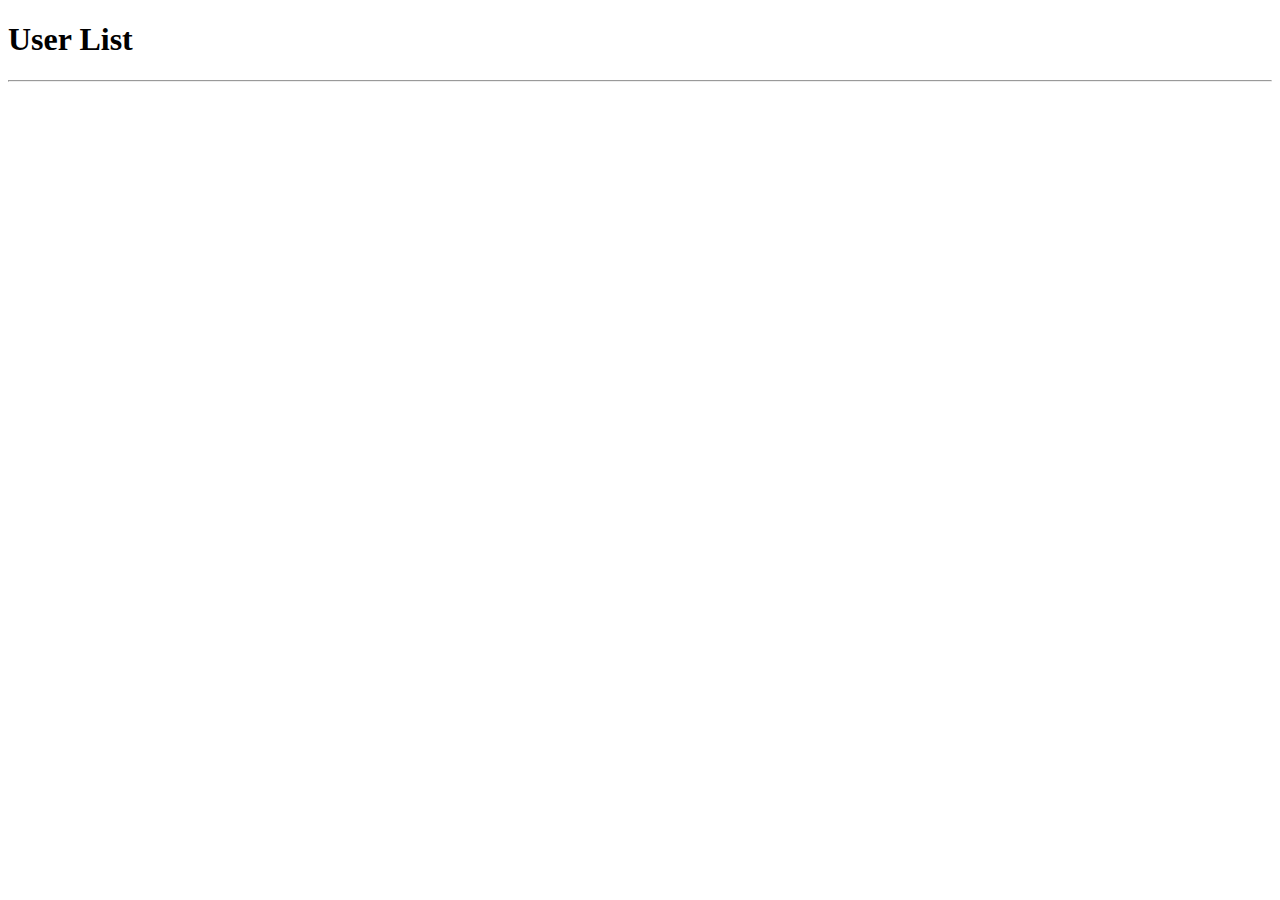
<file: src/main/resources/templates/user/index.html>
<!DOCTYPE html>
<html lang="en" xmlns:th="http://www.thymeleaf.org/">
<head th:replace="fragments :: head"></head>
<body>

<h1>User List</h1>
<hr />
<nav th:replace="fragments :: navigation"></nav>
<p th:text="'Welcome, ' + ${user.username} + '!'"></p>

<p th:each="user : ${users}" th:text="${user.username}"></p>

</body>
</html>
</file>
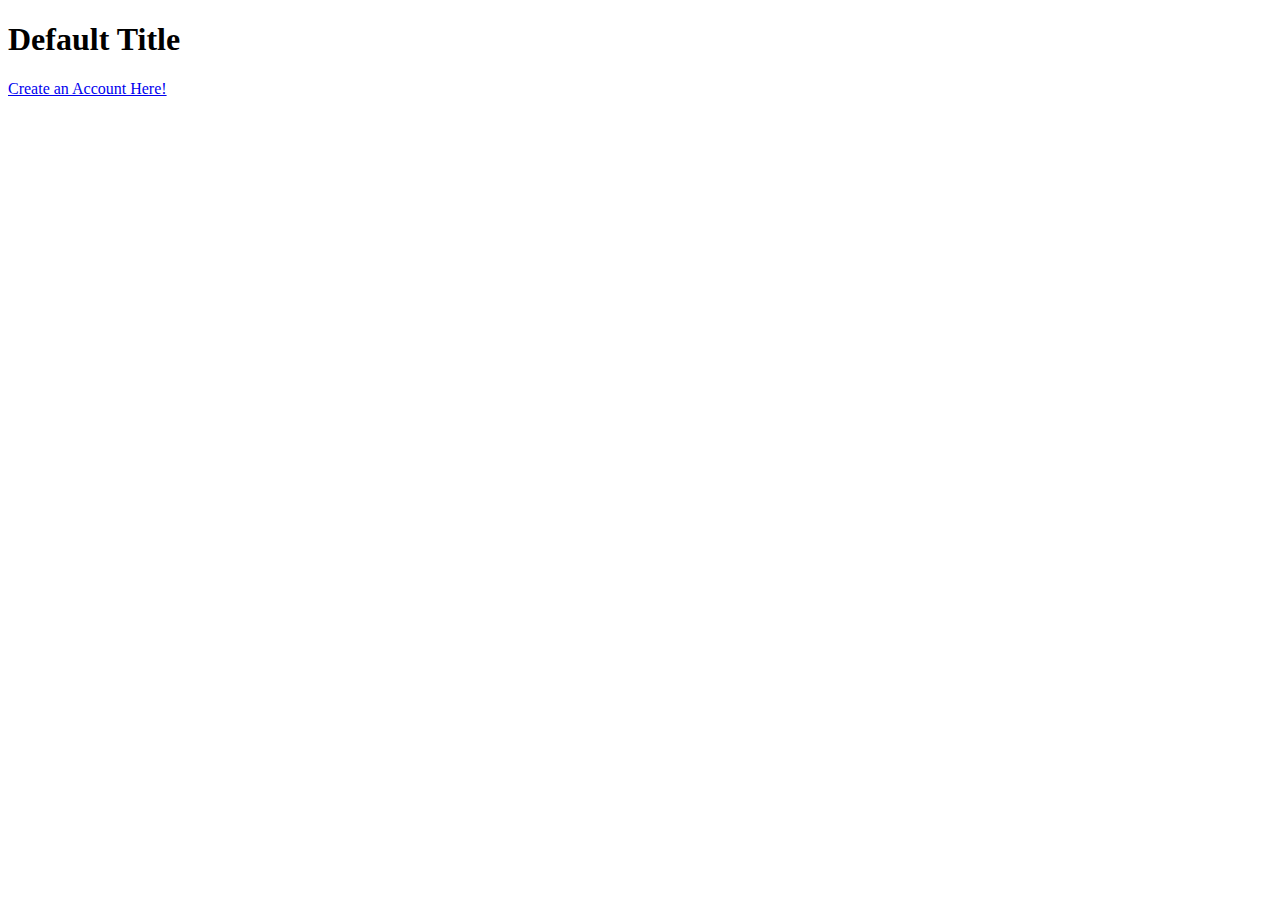
<file: src/main/resources/templates/views/index.html>
<!DOCTYPE html>
<html lang="en" xmlns:th="http://www.thymeleaf.org/">
<head th:replace="fragments :: head"></head>
<body class="container">

    <h1 th:text="${title}">Default Title</h1>

    <nav th:replace="fragments :: navigation"></nav>

    <p th:text="${intro}"></p>

    <h3 th:text="${signup}"></h3>
    <a href="/user/add">Create an Account Here!</a>




    <a href="#" class="fa fa-facebook"></a>
    <a href="#" class="fa fa-instagram"> </a>



</body>
</html>
</file>
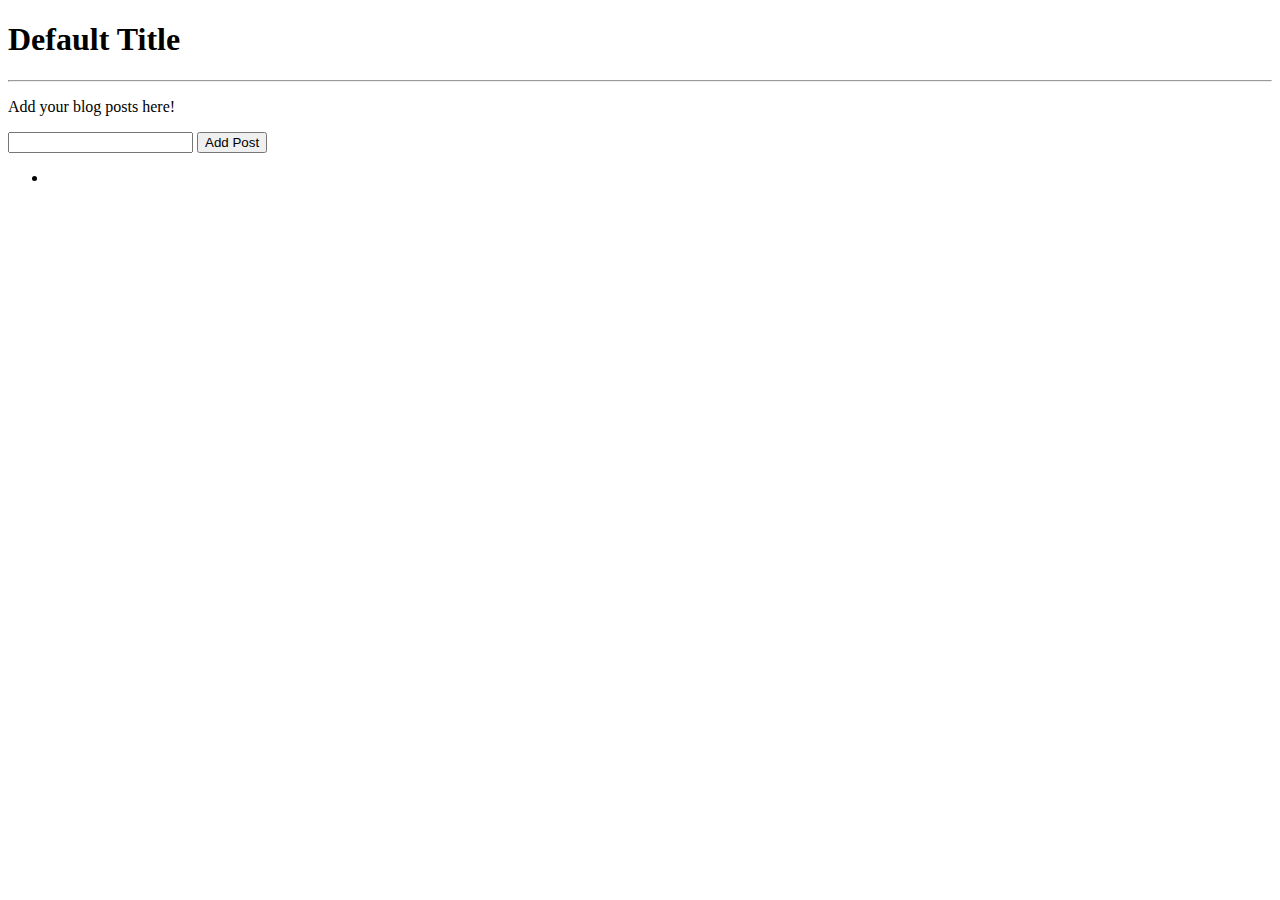
<file: src/main/resources/templates/blog/addBlog.html>
<!DOCTYPE html>
<html lang="en" xmlns:th="http://www.thymeleaf.org/">
<head th:replace="fragments :: head"></head>
<body>

<h1 th:text="${title}">Default Title</h1>
<hr />
<nav th:replace="fragments :: navigation"></nav>
<p>Add your blog posts here!</p>

<form method="post">
    <input type="text" name="addPost"/>
    <input type="submit" value="Add Post" />
</form>


<ul>
    <li th:each="post : ${posts}" th:text="${post}"></li>
</ul>


</body>
</html>
</file>
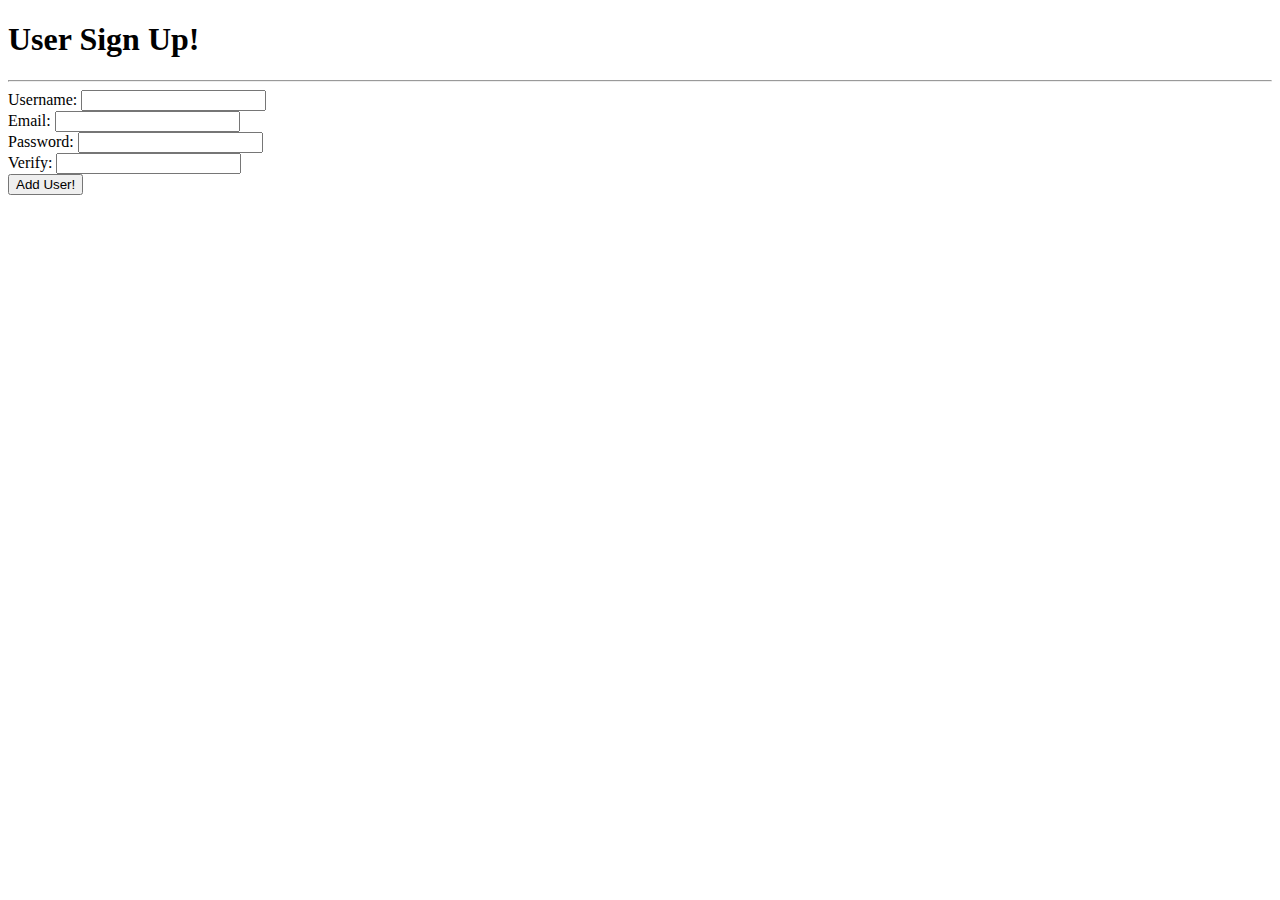
<file: src/main/resources/templates/user/add.html>
<!DOCTYPE html>
<html lang="en" xmlns:th="http://www.thymeleaf.org/">
<head th:replace="fragments :: head"></head>
<body class="container">
<h1> User Sign Up!</h1>

<hr />

<nav th:replace="fragments :: navigation"></nav>

<form method="post" style="max-width:600px;" th:object="${user}">
    <div class="form-group">
        <label th:for="*{username}">Username:</label>
        <input th:field="*{username}" th:value="${user.username}"/>
        <span th:errors="*{username}" class="error"></span>
    </div>
    <div class="form-group">
        <label th:for="*{email}">Email:</label>
        <input type="email" th:field="*{email}" th:value="${user.email}" />
        <span th:errors="*{email}" class="error"></span>
    </div>
    <div class="form-group">
        <label th:for="*{password}">Password:</label>
        <input type="password" th:field="*{password}" />
        <span th:errors="*{password}" class="error"></span>
    </div>
    <div class="form-group">
        <label>Verify:</label>
        <input type="password" name="verify" />
        <span th:text="${passwordError}" class="error"></span>
    </div>
    <div><input class="submit" type="submit" value="Add User!" /></div>
</form>

</body>
</html>
</file>
